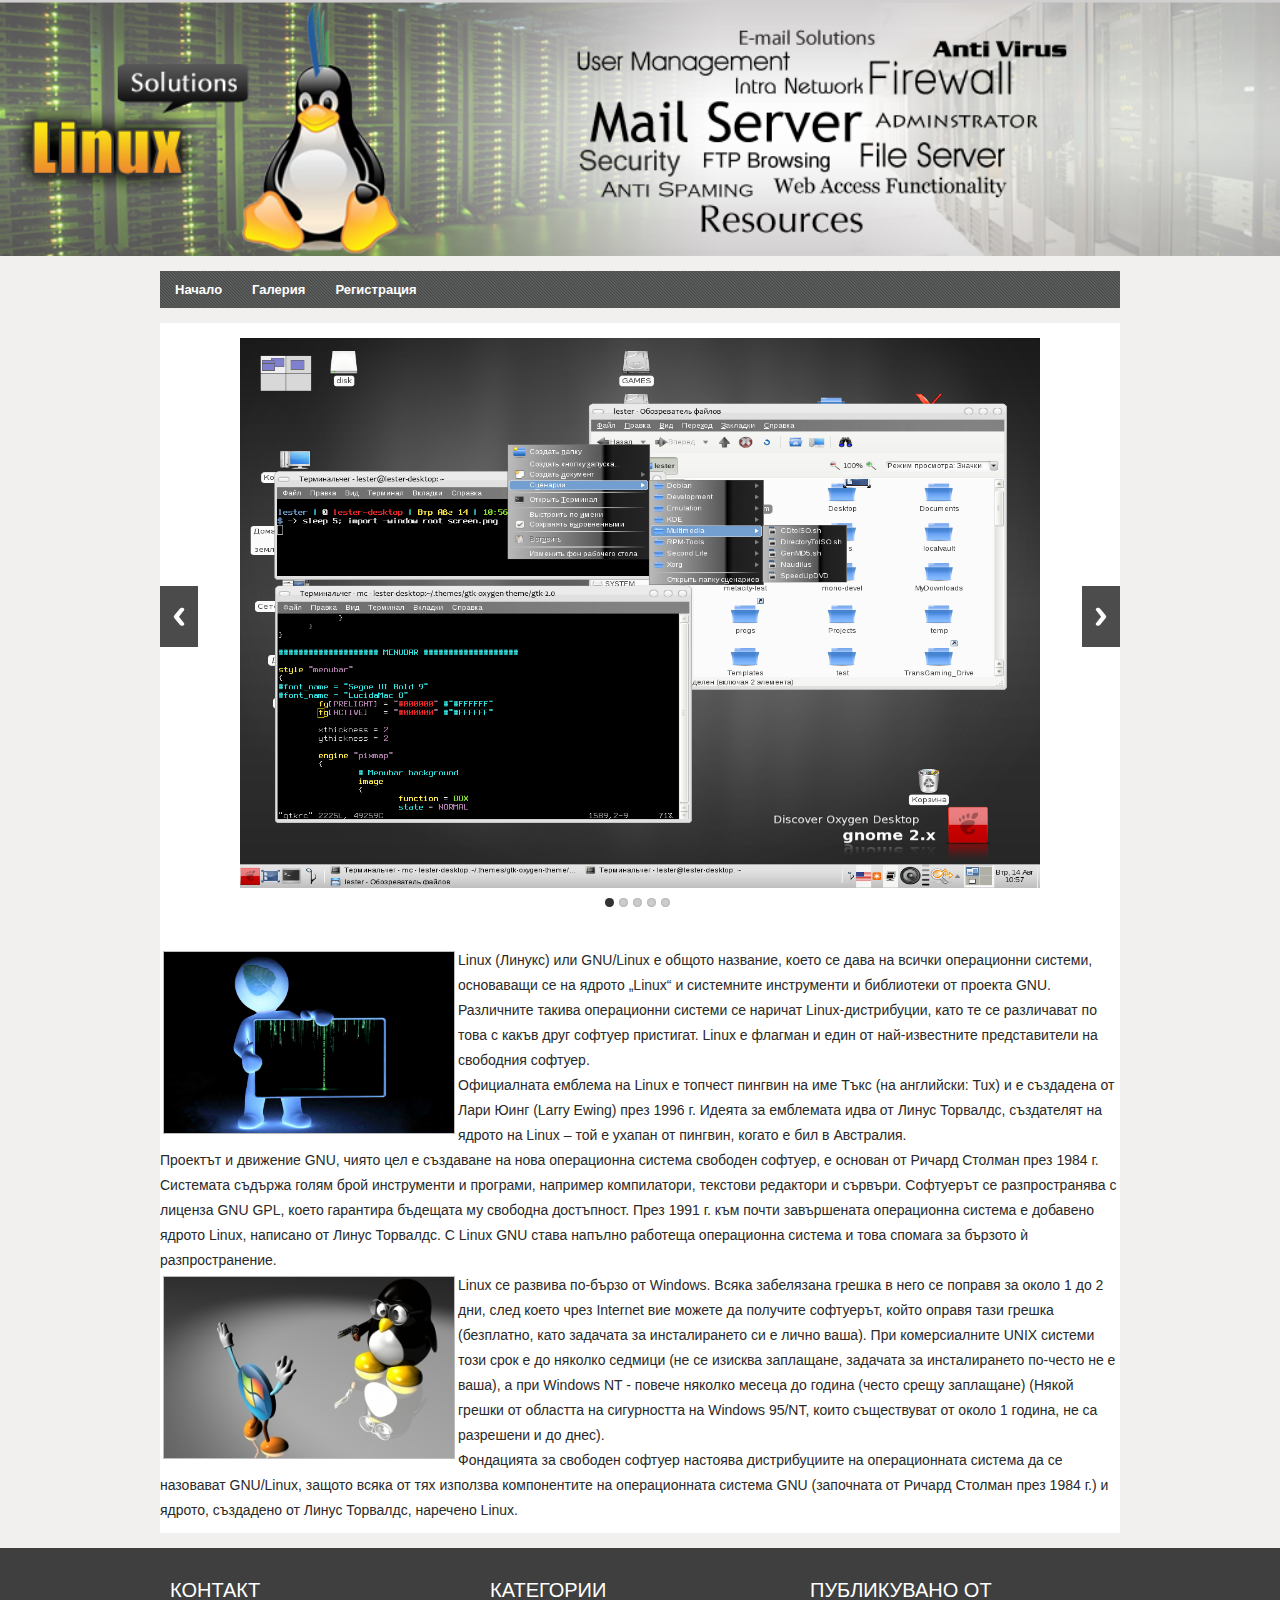
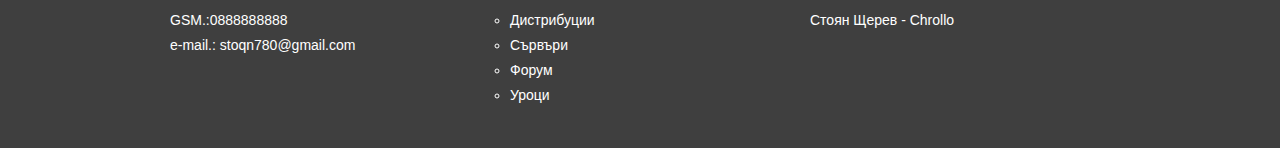
<file: index.html>
﻿<!DOCTYPE html>
<head>

    <!-- Basic Page Needs
  ================================================== -->
	<meta charset="utf-8">
	<title>LINUX</title>
	<meta name="description" content="Sait za Linux">
	<meta name="author" content="Stoyan Shterev">
    <!-- Mobile Specific Metas
  ================================================== -->
	<meta name="viewport" content="width=device-width, initial-scale=1, maximum-scale=1">
    
    <!-- CSS
  ================================================== -->
	<link rel="stylesheet" href="css/zerogrid.css">
	<link rel="stylesheet" href="css/style.css">
    <link rel="stylesheet" href="css/responsive.css">
	<link rel="stylesheet" href="css/responsiveslides.css" />
	<link href='./images/8.ico' rel='icon' type='image/x-icon'/>
	
	<script src="js/jquery.min.js"></script>
	<script src="js/responsiveslides.js"></script>
	<script>(function(d, s, id) {
  var js, fjs = d.getElementsByTagName(s)[0];
  if (d.getElementById(id)) return;
  js = d.createElement(s); js.id = id;
  js.src = "//connect.facebook.net/bg_BG/all.js#xfbml=1&appId=213588182036191";
  fjs.parentNode.insertBefore(js, fjs);
}(document, 'script', 'facebook-jssdk'));</script>



<!-- skript za slaidera -->
<script>
    $(function () {
      $("#slider").responsiveSlides({
        auto: true,
        pager: true,
        nav: true,
        speed: 500,
        maxwidth: 800,
        namespace: "centered-btns"
      });
    });
  </script>
    

</head>
<body >
<!--------------Header--------------->
<header> 
<img class="header" width="100%" src="images/linux-banner.png"/>
</header>

<!--------------Navigation--------------->


<nav>
	<ul>
		<li><a href="index.html">Начало</a></li>
		<li><a href="galeriq.html">Галерия</a></li>
		<li><a href="registraciq.html">Регистрация</a></li>
		
	</ul>
</nav>

			
<!--------------Content--------------->
<section id="content">

	<div class="zerogrid">
		<div class="row block">
			<div class="main-content"><br>
			
				
				<article>
	
					<div id="mslider"  class="rslides_container">
										<ul class="rslides" id="slider">
											<li><img src="slider/1.png"/></li>
											<li><img src="slider/2.png"/></li>
											<li><img src="slider/3.png"/></li>
											<li><img src="slider/4.jpg"/></li>
											<li><img src="slider/5.png"/></li>
										</ul>
					</div>
				<br>
					
					<div class="heading">
						<!--<h2><a href="#">Sample post with, links, paragraphs and comments</a></h2>
						<p class="info">>>>Info</p>-->
					</div>
					<div class="content">
						<img src="images/6.png" width="290px" />
						<p>
						
	Linux (Линукс) или GNU/Linux е общото название, което се дава на всички операционни системи, основаващи се на ядрото „Linux“ и системните инструменти и библиотеки от проекта GNU. Различните такива операционни системи се наричат Linux-дистрибуции, като те се различават по това с какъв друг софтуер пристигат. Linux е флагман и един от най-известните представители на свободния софтуер.
	<br>
    Официалната емблема на Linux е топчест пингвин на име Тъкс (на английски: Tux) и е създадена от Лари Юинг (Larry Ewing) през 1996 г. Идеята за емблемата идва от Линус Торвалдс, създателят на ядрото на Linux – той е ухапан от пингвин, когато е бил в Австралия.
    <br>
    Проектът и движение GNU, чиято цел е създаване на нова операционна система свободен софтуер, е основан от Ричард Столман през 1984 г. Системата съдържа голям брой инструменти и програми, например компилатори, текстови редактори и сървъри. Софтуерът се разпространява с лиценза GNU GPL, което гарантира бъдещата му свободна достъпност. През 1991 г. към почти завършената операционна система е добавено ядрото Linux, написано от Линус Торвалдс. С Linux GNU става напълно работеща операционна система и това спомага за бързото ѝ разпространение.
	<br><img src="images/7.jpg" width="290px" />
Linux се развива по-бързо от Windows. Всяка забелязана грешка в него се поправя за около 1 до 2 дни, след което чрез Internet вие можете да получите софтуерът, който оправя тази грешка (безплатно, като задачата за инсталирането си е лично ваша). При комерсиалните UNIX системи този срок е до няколко седмици (не се изисква заплащане, задачата за инсталирането по-често не е ваша), а при Windows NT - повече няколко месеца до година (често срещу заплащане) (Някой грешки от областта на сигурността на Windows 95/NT, които съществуват от около 1 година, не са разрешени и до днес).
	<br>
    Фондацията за свободен софтуер настоява дистрибуциите на операционната система да се назовават GNU/Linux, защото всяка от тях използва компонентите на операционната система GNU (започната от Ричард Столман през 1984 г.) и ядрото, създадено от Линус Торвалдс, наречено Linux</a></b>.

						</p>
					</div>
				
				</article>
			
			</div>
			

		</div>
	</div>
</section>
<!--------------Footer--------------->



<footer>
	<div class="zerogrid">
		<div class="row">
			<section class="col-1-3">
				<div class="heading">Контакт</div>
				<div class="content">
				GSM.:0888888888
			<br>e-mail.: stoqn780@gmail.com
				</div>
			</section>
			<section class="col-1-3">
				<div class="heading">Категории</div>
				<div class="content">
					<ul>
						<li><a href="#">Дистрибуции</a></li>
						<li><a href="#">Сървъри</a></li>
						<li><a href="#">Форум</a></li>
						<li><a href="#">Уроци</a></li>
					</ul>
				</div>
			</section>
			<section class="col-1-3">
				<div class="heading">Публикувано от</div>
				<div class="content">
					Стоян Щерев - Chrollo
				</div>
			</section>
		</div>
	</div>
</footer>



</body>
</html>
</file>
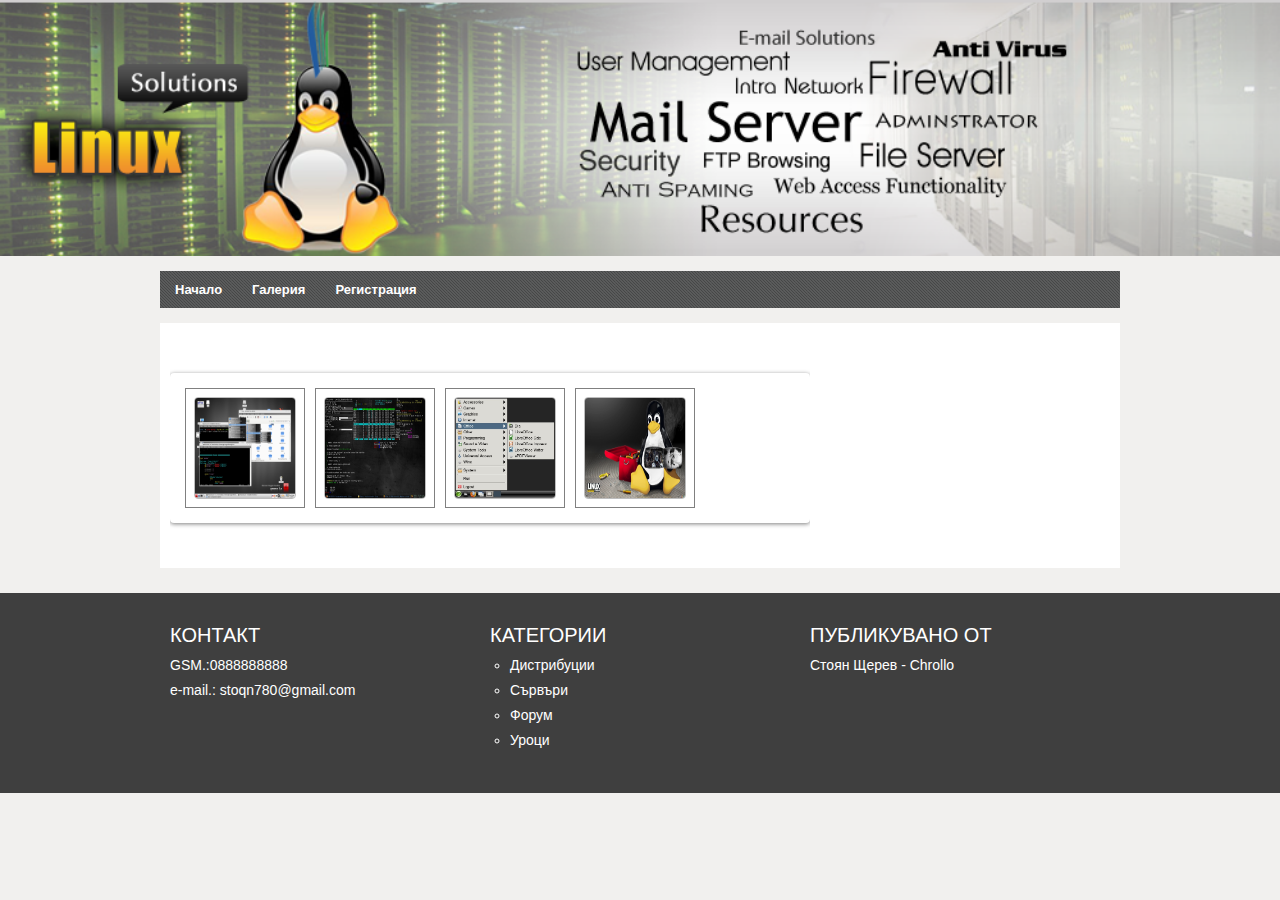
<file: galeriq.html>
﻿<!DOCTYPE html>
<head>

    <!-- Basic Page Needs
  ================================================== -->
	<meta charset="utf-8">
	<title>LINUX</title>
	<meta name="description" content="Sait za Linux">
	<meta name="author" content="Stoyan Shterev">
    <!-- Mobile Specific Metas
  ================================================== -->
	<meta name="viewport" content="width=device-width, initial-scale=1, maximum-scale=1">
    
    <!-- CSS
  ================================================== -->
	<link rel="stylesheet" href="css/zerogrid.css">
	<link rel="stylesheet" href="css/style.css">
    <link rel="stylesheet" href="css/responsive.css">
	<link rel="stylesheet" href="css/responsiveslides.css" />
		<!--[ css za galeriqta i js ]-->
	<link rel="stylesheet" href="css/screen.css" type="text/css" media="screen" />
	<link rel="stylesheet" href="css/lightbox.css" type="text/css" media="screen" />
	<link href='http://fonts.googleapis.com/css?family=Fredoka+One|Open+Sans:400,700' rel='stylesheet' type='text/css'>
	<script src="js/jquery-1.7.2.min.js"></script>
	<script src="js/jquery-ui-1.8.18.custom.min.js"></script>
	<script src="js/jquery.smooth-scroll.min.js"></script>
	<script src="js/lightbox.js"></script>
			<!--[ css i js krai ]-->

	<link href='./images/8.ico' rel='icon' type='image/x-icon'/>
	
	<script src="js/jquery.min.js"></script>
	<script src="js/responsiveslides.js"></script>
	<script>(function(d, s, id) {
  var js, fjs = d.getElementsByTagName(s)[0];
  if (d.getElementById(id)) return;
  js = d.createElement(s); js.id = id;
  js.src = "//connect.facebook.net/bg_BG/all.js#xfbml=1&appId=213588182036191";
  fjs.parentNode.insertBefore(js, fjs);
}(document, 'script', 'facebook-jssdk'));</script>



<!-- skript za slaidera -->


</head>
<body >
<!--------------Header--------------->
<header> 
<img class="header" width="100%" src="images/linux-banner.png"/>
</header>

<!--------------Navigation--------------->


<nav>
	<ul>
		<li><a href="index.html">Начало</a></li>
		<li><a href="galeriq.html">Галерия</a></li>
		<li><a href="registraciq.html">Регистрация</a></li>
		

	</ul>
</nav>

			
<!--------------Content--------------->
<section id="content">

	<div class="zerogrid">
		<div class="row block">
			<div class="main-content col11"><br>
			
				
				<article>
					<br>
					<div class="content">
					<div class="imageRow">
					<div  class="set">
					<table>
					<tr>
					<td>
					<div class="single">
						<div class="wrap">
							<a href="gallery/1.jpg" rel="lightbox[plants]" title="1"><img src="gallery/1.jpg" alt="Plants: image 1 0f 4 thumb" /></a>
						</div>
					</div>
					<div class="single">
						<div class="wrap">
							<a href="gallery/2.jpg" rel="lightbox[plants]" title="1"><img src="gallery/2.jpg" alt="Plants: image 1 0f 4 thumb" /></a>
						</div>
					</div>	
					<div class="single">
						<div class="wrap">
							<a href="gallery/3.jpg" rel="lightbox[plants]" title="1"><img src="gallery/3.jpg" alt="Plants: image 1 0f 4 thumb" /></a>
						</div>
					</div>	
					<div class="single">
						<div class="wrap">
							<a href="gallery/4.jpg" rel="lightbox[plants]" title="1"><img src="gallery/4.jpg" alt="Plants: image 1 0f 4 thumb" /></a>
						</div>
					</div>				
					</td>
					</tr>
					</table>
					
					</div>
					</div>
					

					<br>
					</div>
					
				
				</article>
			
			</div>
			
	
		</div>
	</div>
</section>
<!--------------Footer--------------->



<footer>
	<div class="zerogrid">
		<div class="row">
			<section class="col-1-3">
				<div class="heading">Контакт</div>
				<div class="content">
				GSM.:0888888888
			<br>e-mail.: stoqn780@gmail.com
				</div>
			</section>
			<section class="col-1-3">
				<div class="heading">Категории</div>
				<div class="content">
					<ul>
						<li><a href="#">Дистрибуции</a></li>
						<li><a href="#">Сървъри</a></li>
						<li><a href="#">Форум</a></li>
						<li><a href="#">Уроци</a></li>
					</ul>
				</div>
			</section>
			<section class="col-1-3">
				<div class="heading">Публикувано от</div>
				<div class="content">
					Стоян Щерев - Chrollo
				</div>
			</section>
		</div>
	</div>
</footer>



</body>
</html>
</file>
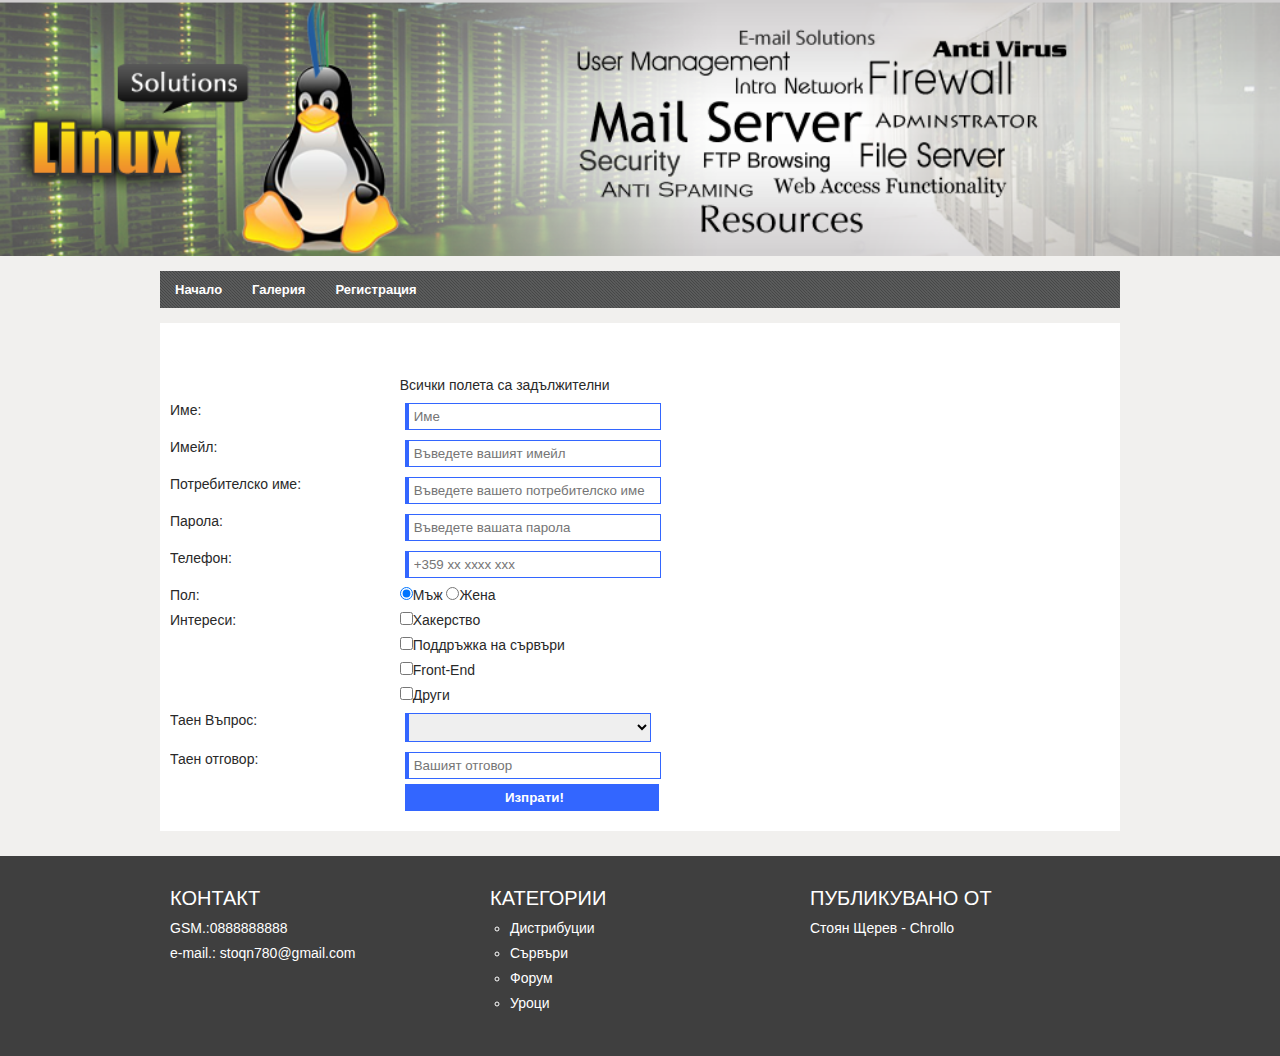
<file: registraciq.html>
﻿<!DOCTYPE html>
<head>

    <!-- Basic Page Needs  ================================================== -->
	<meta charset="utf-8">
	<title>LINUX</title>
	<meta name="description" content="Sait za Linux">
	<meta name="author" content="Stoyan Shterev">
	
    <!-- Mobile Specific Metas
  ================================================== -->
	<meta name="viewport" content="width=device-width, initial-scale=1, maximum-scale=1">
    
    <!-- CSS  ================================================== -->
	<link rel="stylesheet" href="css/zerogrid.css">
	<link rel="stylesheet" href="css/style.css">
    <link rel="stylesheet" href="css/responsive.css">
	<link rel="stylesheet" href="css/responsiveslides.css" />
	<!--  forma css -->
	<link rel="stylesheet" href="css/forma.css" />
	<link href='./images/8.ico' rel='icon' type='image/x-icon'/>
	
	<script src="js/jquery.min.js"></script>
	<script src="js/responsiveslides.js"></script>
	<script>(function(d, s, id) {
  var js, fjs = d.getElementsByTagName(s)[0];
  if (d.getElementById(id)) return;
  js = d.createElement(s); js.id = id;
  js.src = "//connect.facebook.net/bg_BG/all.js#xfbml=1&appId=213588182036191";
  fjs.parentNode.insertBefore(js, fjs);
}(document, 'script', 'facebook-jssdk'));</script>
 <script type="text/javascript">
window.onload = function() {
  var input = document.getElementById("textb").focus();
}


$(document).ready(function(){
   var j = jQuery.noConflict();

	function seterror(text, id)
	{
	document.getElementById(id).innerHTML="<div id=err>"+text+"</div>";
	}
	function clearerror(id)
		{
			document.getElementById(id).innerHTML="";
		}
		

	j(document).ready(function() {
			j('#post_button').click(function() {
						if(addroom.sender.value==''){
							seterror("Моля попълнете това поле", "error_sender");
						addroom.sender.focus();
						return false;
						}
						else if (addroom.sender.value.length<6) {
						
								seterror("Моля въведете повече от 6 символа", "error_sender");
								addroom.sender.focus();
								return false;
								
								
							

							
						}
						else {
							clearerror("error_sender");
						}
						
						if(addroom.email.value==''){
						seterror("Моля попълнете това поле", "error_email");
						addroom.email.focus();
						return false;
						}
						else {
							clearerror("error_email");
						}
						
						if(addroom.user.value==''){
						seterror("Моля попълнете това поле", "error_user");
						addroom.user.focus();
						return false;
						}
						else {
							clearerror("error_user");
						}
						
						if(addroom.password.value==''){
						seterror("Моля попълнете това поле", "error_password");
						addroom.password.focus();
						return false;
						}
						else {
							clearerror("error_password");
						}
											
						if(addroom.phone.value==''){
						seterror("Моля попълнете това поле", "error_phone");
						addroom.phone.focus();
						return false;
						}
						else {
							clearerror("error_phone");
						}
						
						
						if(addroom.otgovor.value==''){
						seterror("Моля попълнете това поле", "error_otgovor");
						addroom.otgovor.focus();
						return false;
						}
						else {
							clearerror("error_otgovor");
						}

						
				$text = $('#post_text').val();
				j.ajax({
					type: "POST",
					cache: false,
					url: "save.php",
					data: "text="+$text,
					success: function(data) { alert('data has been stored to database'); }
				});
			});
		});
		
   j('.refresh').css({color:"red"});
});



</script>



</head>
<body >
<!--------------Header--------------->
<header> 
<img class="header" width="100%" src="images/linux-banner.png"/>
</header>

<!--------------Navigation--------------->


<nav>
	<ul>
		<li><a href="index.html">Начало</a></li>
		<li><a href="galeriq.html">Галерия</a></li>
		<li><a href="registraciq.html">Регистрация</a></li>
		
	</ul>
</nav>

			
<!--------------Content--------------->
<section id="content">

	<div class="zerogrid">
		<div class="row block">
			<div class="main-content col11"><br>
			
				
				<article>
	

				<br>
					
					<div class="content">

						<form method="post" enctype="multipart/form-data" name="addroom">
						<table border="0" width="100%">
						<tr><td></td><td>Всички полета са задължителни</td></tr>
						<tr><td>Име:</td><td><input name="sender" type="text" id="texta"  placeholder="Име"  value="" /><div id="error_sender"></div></td></tr>
						<tr><td>Имейл:</td><td><input name="email" type="email" id="texta"  placeholder="Въведете вашият имейл" /><div id="error_email"></div></td></tr>
						<tr><td>Потребителско име:</td><td><input name="user" type="text" id="texta"  placeholder="Въведете вашето потребителско име" /><div id="error_user"></div></td></tr>
						<tr><td>Парола:</td><td><input name="password" type="password" id="texta"  placeholder="Въведете вашата парола" /><div id="error_password"></div></td></tr>
						<tr><td>Телефон:</td><td><input name="phone" type="phone" id="texta"  placeholder="+359 xx xxxx xxx" /><div id="error_phone"></div></td></tr>
						<tr><td>Пол:</td><td>
						
						<input type="radio" name="radio"  checked="checked" value="myj"/>Мъж
						<input type="radio" name="radio"  value="jena"/>Жена
						
					
						</td></tr>
						<tr><td>Интереси:</td><td>
						<input name="phone" type="checkbox"   value="1"/>Хакерство<br>
						<input name="phone" type="checkbox"   value="1"/>Поддръжка на сървъри<br>
						<input name="phone" type="checkbox"   value="1"/>Front-End<br>
						<input name="phone" type="checkbox"   value="1"/>Други<br>
										
						</td></tr>
						<tr><td>Таен Въпрос:</td><td>
								<select  name="vyzrast" id="texta"  required="true">
								<option value=""></option>
								<option value="1">Коя ви е любимата храна?</option>
								<option value="2">Каква марка е вашият бойлер?</option>
								</select>	
						</td></tr>
						<tr><td>Таен отговор:</td><td><input name="otgovor" type="text" id="texta" rows='10' placeholder="Вашият отговор" /><div id="error_otgovor">  </div></td></tr>
						
						<tr><td></td><td><input name="submit" type="submit" value="Изпрати!" id="post_button" /></td></tr>
						
						</table>
						</form>

					</div>
				
				</article>
			
			</div>
			
	
		</div>
	</div>
</section>
<!--------------Footer--------------->



<footer>
	<div class="zerogrid">
		<div class="row">
			<section class="col-1-3">
				<div class="heading">Контакт</div>
				<div class="content">
				GSM.:0888888888
			<br>e-mail.: stoqn780@gmail.com
				</div>
			</section>
			<section class="col-1-3">
				<div class="heading">Категории</div>
				<div class="content">
					<ul>
						<li><a href="#">Дистрибуции</a></li>
						<li><a href="#">Сървъри</a></li>
						<li><a href="#">Форум</a></li>
						<li><a href="#">Уроци</a></li>
					</ul>
				</div>
			</section>
			<section class="col-1-3">
				<div class="heading">Публикувано от</div>
				<div class="content">
					Стоян Щерев - Chrollo
				</div>
			</section>
		</div>
	</div>
</footer>




</body>
</html>
</file>
<file: css/zerogrid.css>
/*--------------Table of Contents
    #Base 960 Grid
    #Tablet (Portrait)
    #Mobile (Portrait)
    #Mobile (Landscape)
*/
/*--------------Base 960 Grid*/

    .zerogrid                                  { position: relative; width: 960px; margin: 0 auto; padding: 0;}
    .zerogrid .row                             { margin-bottom: 10px;}
	
	.zerogrid .offleft					   	   { margin-left: 0px!important;}
	.zerogrid .offright					       { margin-right: 0px!important;}
	.zerogrid .offtop						   { margin-top: 0px!important;}
	.zerogrid .offbottom					   { margin-bottom: 0px!important;}
	

	.zerogrid .col01,.zerogrid .col02,.zerogrid .col03,.zerogrid .col04,.zerogrid .col05,.zerogrid .col06,.zerogrid .col07,.zerogrid .col08,
	.zerogrid .col09,.zerogrid .col10,.zerogrid .col11,.zerogrid .col12,.zerogrid .col13 ,.zerogrid .col14,.zerogrid .col15 ,.zerogrid .col16,
	.zerogrid .col-1-3,.zerogrid .col-2-3 { float: left; display: inline; margin:10px;}
	
    /* Base Grid */
	.zerogrid .col01                    { width: 40px;  }
    .zerogrid .col02                    { width: 100px; }
    .zerogrid .col03                    { width: 160px; }
    .zerogrid .col04                    { width: 220px; }
    .zerogrid .col05                    { width: 280px; }
    .zerogrid .col06                    { width: 340px; }
    .zerogrid .col07                    { width: 400px; }
    .zerogrid .col08                    { width: 460px; }
    .zerogrid .col09                    { width: 520px; }
    .zerogrid .col10                    { width: 580px; }
    .zerogrid .col11                    { width: 640px; }
    .zerogrid .col12                    { width: 700px; }
    .zerogrid .col13                    { width: 760px; }
    .zerogrid .col14                    { width: 820px; }
    .zerogrid .col15                    { width: 880px; }
    .zerogrid .col16                    { width: 940px; }

    .zerogrid .col-1-3                  { width: 300px; }
    .zerogrid .col-2-3                  { width: 620px; }

    /* Offsets */
    .zerogrid .offset01                   { margin-left: 60px;  }
    .zerogrid .offset02                   { margin-left: 120px; }
    .zerogrid .offset03                   { margin-left: 180px; }
    .zerogrid .offset04                   { margin-left: 240px; }
    .zerogrid .offset05                   { margin-left: 300px; }
    .zerogrid .offset06                   { margin-left: 360px; }
    .zerogrid .offset07                   { margin-left: 420px; }
    .zerogrid .offset08                   { margin-left: 480px; }
    .zerogrid .offset09                   { margin-left: 540px; }
    .zerogrid .offset10                   { margin-left: 600px; }
    .zerogrid .offset11                   { margin-left: 660px; }
    .zerogrid .offset12                   { margin-left: 720px; }
    .zerogrid .offset13                   { margin-left: 780px; }
    .zerogrid .offset14                   { margin-left: 840px; }
    .zerogrid .offset15                   { margin-left: 900px; }



/*--------------Tablet (Portrait)*/

    /* Note: Design for a width of 768px */

    @media only screen and (min-width: 768px) and (max-width: 959px) {
        .zerogrid                          { width: 768px; }

		.zerogrid .col01,.zerogrid .col02,.zerogrid .col03,.zerogrid .col04,.zerogrid .col05,.zerogrid .col06,.zerogrid .col07,.zerogrid .col08,
		.zerogrid .col09,.zerogrid .col10,.zerogrid .col11,.zerogrid .col12,.zerogrid .col13 ,.zerogrid .col14,.zerogrid .col15 ,.zerogrid .col16,
		.zerogrid .col-1-3,.zerogrid .col-2-3 { margin: 10px;  }
		
        .zerogrid .col01                   { width: 28px; }
        .zerogrid .col02                   { width: 76px; }
        .zerogrid .col03                   { width: 124px; }
        .zerogrid .col04                   { width: 172px; }
        .zerogrid .col05                   { width: 220px; }
        .zerogrid .col06                   { width: 268px; }
        .zerogrid .col07                   { width: 316px; }
        .zerogrid .col08                   { width: 364px; }
        .zerogrid .col09                   { width: 412px; }
        .zerogrid .col10                   { width: 460px; }
        .zerogrid .col11                   { width: 508px; }
        .zerogrid .col12                   { width: 556px; }
        .zerogrid .col13                   { width: 604px; }
        .zerogrid .col14                   { width: 652px; }
        .zerogrid .col15                   { width: 700px; }
        .zerogrid .col16                   { width: 748px; }

        .zerogrid .col-1-3                { width: 236px; }
        .zerogrid .col-2-3                { width: 492px; }

        /* Offsets */ 
        .zerogrid .offset01                 { margin-left: 48px; }
        .zerogrid .offset02                 { margin-left: 96px; }
        .zerogrid .offset03                 { margin-left: 144px; }
        .zerogrid .offset04                 { margin-left: 192px; }
        .zerogrid .offset05                 { margin-left: 240px; }
        .zerogrid .offset06                 { margin-left: 288px; }
        .zerogrid .offset07                 { margin-left: 336px; }
        .zerogrid .offset08                 { margin-left: 384px; }
        .zerogrid .offset09                 { margin-left: 432px; }
        .zerogrid .offset10                 { margin-left: 480px; }
        .zerogrid .offset11                 { margin-left: 528px; }
        .zerogrid .offset12                 { margin-left: 576px; }
        .zerogrid .offset13                 { margin-left: 624px; }
        .zerogrid .offset14                 { margin-left: 672px; }
        .zerogrid .offset15                 { margin-left: 720px; }
    }


/*--------------Mobile (Portrait)*/

    /* Note: Design for a width of 320px */

    @media only screen and (max-width: 767px) {
        .zerogrid { width: 300px; }

		.zerogrid .col01,.zerogrid .col02,.zerogrid .col03,.zerogrid .col04,.zerogrid .col05,.zerogrid .col06,.zerogrid .col07,.zerogrid .col08,
		.zerogrid .col09,.zerogrid .col10,.zerogrid .col11,.zerogrid .col12,.zerogrid .col13 ,.zerogrid .col14,.zerogrid .col15 ,.zerogrid .col16,
		.zerogrid .col-1-3,.zerogrid .col-2-3 {margin: 10px 0; }
		
        .zerogrid .col01,
        .zerogrid .col02,
        .zerogrid .col03,
        .zerogrid .col04,
        .zerogrid .col05,
        .zerogrid .col06,
        .zerogrid .col07,
        .zerogrid .col08,
        .zerogrid .col09,
        .zerogrid .col10,
        .zerogrid .col11,
        .zerogrid .col12,
        .zerogrid .col13,
        .zerogrid .col14,
        .zerogrid .col15,
        .zerogrid .col16,
        .zerogrid .col-1-3,
        .zerogrid .col-2-3  { width: 300px; }

        /* Offsets */
        .zerogrid .offset01,
        .zerogrid .offset02,
        .zerogrid .offset03,
        .zerogrid .offset04,
        .zerogrid .offset05,
        .zerogrid .offset06,
        .zerogrid .offset07,
        .zerogrid .offset08,
        .zerogrid .offset09,
        .zerogrid .offset10,
        .zerogrid .offset11,
        .zerogrid .offset12,
        .zerogrid .offset13,
        .zerogrid .offset14,
        .zerogrid .offset15 { margin-left: 0; }

    }


/*--------------Mobile (Landscape)*/

    /* Note: Design for a width of 480px */

    @media only screen and (min-width: 480px) and (max-width: 767px) {
        .zerogrid { width: 90%; }
		
        .zerogrid .col01,.zerogrid .col02,.zerogrid .col03,.zerogrid .col04,.zerogrid .col05,.zerogrid .col06,.zerogrid .col07,.zerogrid .col08,
		.zerogrid .col09,.zerogrid .col10,.zerogrid .col11,.zerogrid .col12,.zerogrid .col13 ,.zerogrid .col14,.zerogrid .col15 ,.zerogrid .col16,
		.zerogrid .col-1-3,.zerogrid .col-2-3 {margin: 10px 0; }

        .zerogrid .col01,
        .zerogrid .col02,
        .zerogrid .col03,
        .zerogrid .col04,
        .zerogrid .col05,
        .zerogrid .col06,
        .zerogrid .col07,
        .zerogrid .col08,
        .zerogrid .col09,
        .zerogrid .col10,
        .zerogrid .col11,
        .zerogrid .col12,
        .zerogrid .col13,
        .zerogrid .col14,
        .zerogrid .col15,
        .zerogrid .col16,
        .zerogrid .col-1-3,
        .zerogrid .col-2-3 { width: 90%; }
    }
	

/* #Clearing
================================================== */


.zerogrid:after { content: "\0020"; display: block; height: 0; clear: both; visibility: hidden; }


.clearfix:before,
.clearfix:after,
.row:before,
.row:after {
  content: '\0020';
  display: block;
  overflow: hidden;
  visibility: hidden;
  width: 0;
  height: 0; }
.row:after,
.clearfix:after {
  clear: both; }
.row,
.clearfix {
  zoom: 1; }


.clear {
  clear: both;
  display: block;
  overflow: hidden;
  visibility: hidden;
  width: 0;
  height: 0;
}
</file>
<file: css/style.css>
a,abbr,acronym,address,applet,article,aside,audio,b,blockquote,big,body,center,canvas,caption,cite,code,command,datalist,dd,del,details,dfn,dl,div,dt,em,embed,fieldset,figcaption,figure,font,footer,form,h1,h2,h3,h4,h5,h6,header,hgroup,html,i,iframe,img,ins,kbd,keygen,label,legend,li,meter,nav,object,ol,output,p,pre,progress,q,s,samp,section,small,span,source,strike,strong,sub,sup,table,tbody,tfoot,thead,th,tr,tdvideo,tt,u,ul,var{background:transparent;border:0 none;font-size:100%;margin:0;padding:0;border:0;outline:0;vertical-align:top;}
ol, ul {list-style:none;}blockquote, q {quotes:none;}
table, table td {padding:0;border-collapse:collapse;}
img {vertical-align:top;}embed {vertical-align:top;}
article, aside, audio, canvas, command, datalist, details, embed, figcaption, figure, footer, header, hgroup, keygen, meter, nav, output, progress, section, source, video {display:block;}
mark, rp, rt, ruby, summary, time {display:inline;}
input, textarea {border:1; padding:0; margin:0; outline: 0;}
iframe {border:0; margin:0; padding:0;}
input, textarea, select {margin:0; padding:0px;}

/* -------------------------------------------- */
/* ------------------Style---------------------- */
/* -------------------------------------------- */
html, body {width:100%; padding:0; margin:0;}
body {background-color:#F1F0EE ;color: #292929;font: 14px/25px Arial, Helvetica, sans-serif;}

/*-----------background-color:#E2E2E2--------------*/
/*-------------------------*/
a{color: #3d3e3e;text-decoration: none;}
a:hover {text-decoration: none;}

a.button, input.button {	cursor: pointer;	color: #808080;	line-height: 12px;	font-family: Arial, Helvetica, sans-serif;	font-size: 12px;	font-weight: bold;	background: #E4E4E4;	border:1px solid #DFDFDF;}
a.button {	display: inline-block;	text-decoration: none;	padding: 6px 12px 6px 12px;}
input.button {	margin: 0;	border: 0;	height: 24px;	padding: 0px 12px 0px 12px;}
a.button:hover, input.button:hover {background: #3d3e3e;color:#ffffff;}

/*-------------header */
header {height: auto;  margin-bottom:15px;}

header #logo {margin-top:20px;}

header #search-box {position: relative;width: 300px;margin-top:30px;}
header #search-form {height: 25px;border: 1px solid #999;background-color: #fff;overflow: hidden;}
header #search-text {font-size: 14px;color: #ddd;background: transparent;}
header #search-box input[type="text"] {width: 80%;padding: 5px 0 5px 1em;color: #333;outline: none;}
header #search-button {position: absolute;top: 0;right: 0;height: 27px;width: 80px;font-size: 14px;color: #fff;text-align: center;line-height: 26px;background-color: #999;cursor: pointer;border:0px;}

/*------------menu */
nav {width:960px;height: 37px;margin: 0 auto 15px auto;background:#3d3e3e url(../images/lines2.png);}
nav ul {list-style: none;margin: 0;padding: 0;}
nav ul li {position: relative;float: left;padding: 6px 5px 0px 5px}
nav ul li:hover {background: #3d3e3e url('../images/lines.png');}
nav ul li a {font-size: 13px; line-height:14px;color: #ffffff;display: block;padding: 6px 10px 6px 10px;margin-bottom: 5px;z-index: 6;position: relative;font-weight:bold;}
nav ul li:hover a{}

/*-------------content */
#content {}

.block {padding: 10px 0px;background:#ffffff;}

.main-content{}
.main-content article{ margin: -20px 0 0 0; overflow:hidden; position:relative}
.main-content .heading h2{ font-size:20px; line-height:25px; letter-spacing:-1px; font-weight:bold;}
.main-content .heading .info{font-size:12px; font-style:italic;}
.main-content .content{}
.main-content .content img{float:left; margin:3px 3px 3px 3px; border:#BDBDBD 1px solid;}
.main-content .footer{}
.main-content .footer .more{float:right;}
.main-content .footer .more a{ text-decoration:none;}

.sidebar section{margin-bottom: 20px;}
.sidebar .heading{color:#ffffff; background:#006699 url('../images/boxtitle.png') no-repeat left center; font-size:22px; font-weight:normal; padding: 10px 10px 10px 50px;}
.sidebar .content{padding:15px;}
.sidebar .content img{float:left; margin:5px; border:#BDBDBD 5px solid;}

.featured{width:100%; margin-bottom: 20px;}

ul {margin:0; padding:0;list-style-image:none;}
ul.list li {padding:0px 0 5px 12px; line-height:25px; background:url(../images/marker-1.gif) 0 11px no-repeat;}
ul.list li a { font-size:14px; color:#292929; line-height:25px;}
ul.list li a:hover {color:#006699; text-decoration:none;}

/*------------footer */ 
footer {padding: 20px 10px; background:#3F3F3F;margin-top:15px;}
footer .heading{ color:#ffffff; padding-bottom:5px;font-size:20px; font-weight:normal; text-transform:uppercase;}
footer .content{color:#ffffff;}
footer .content img{float:left; margin:5px; border:#ffffff 5px solid;}
footer ul {margin:0; padding:0;list-style-image:none;}
footer ul li { list-style:circle;margin-left:20px;}
footer ul li a { font-size:14px; color:#ffffff;}
footer ul li a:hover {color:#006699; text-decoration:none; cursor:pointer;}

/*-------------copyright*/
#copyright{display:inline-block; width:100%; text-align: center; background:url(../images/bg-footer.png);padding:8px 0px;color:#ffffff;}
#mslider{max-width: 100%;
	margin: 0 auto;
}
</file>
<file: css/responsive.css>
html {
   -webkit-text-size-adjust: none;
}
.video embed,
.video object,
.video iframe {
   width: 100%;
   height: auto;
}
img{
	max-width:100%;
	height: auto;
   	width: auto\9; /* ie8 */
}

@media only screen and (min-width: 768px) and (max-width: 959px) {
	nav{width:100%;}
}

@media only screen and (max-width: 767px) {
	header #logo, header #search-box{margin:0 auto; text-align:center;}
	nav {width:100%;background:none;height:auto;}
	nav ul li {float: none;background:#006699 url(../images/lines2.png);text-align:center; }
	#content{background-color:#ffffff;}
}

@media only screen and (min-width: 480px) and (max-width: 767px) {
	
}
</file>
<file: css/responsiveslides.css>
.rslides {
  position: relative;
  list-style: none;
  overflow: hidden;
  width: 100%;
  padding: 0;
  margin: 0;
  }

.rslides li {
  position: absolute;
  display: none;
  width: 100%;
  left: 0;
  top: 0;
  }

.rslides li:first-child {
  position: relative;
  display: block;
  float: left;
  }

.rslides img {
  display: block;
  height: 550px;
  float: left;
  width: 100%;
  border: 0;
  }
 
 .rslides {
  margin: 0 auto;
  }

.rslides_container {
  
  position: relative;
  }

.centered-btns_nav {
  position: absolute;
  -webkit-tap-highlight-color: rgba(0,0,0,0);
  top: 50%;
  left: 0;
  opacity: 0.7;
  text-indent: -9999px;
  overflow: hidden;
  text-decoration: none;
  height: 61px;
  width: 38px;
  background: transparent url("../images/themes.gif") no-repeat left top;
  margin-top: -45px;
  }

.centered-btns_nav:active {
  opacity: 1.0;
  }

.centered-btns_nav.next {
  left: auto;
  background-position: right top;
  right: 0;
  }

.transparent-btns_nav {
  position: absolute;
  -webkit-tap-highlight-color: rgba(0,0,0,0);
  top: 0;
  left: 0;
  display: block;
  background: #fff; /* Fix for IE6-9 */
  opacity: 0;
  filter: alpha(opacity=1);
  width: 48%;
  text-indent: -9999px;
  overflow: hidden;
  height: 91%;
  }

.transparent-btns_nav.next {
  left: auto;
  right: 0;
  }

.large-btns_nav {
  position: absolute;
  -webkit-tap-highlight-color: rgba(0,0,0,0);
  opacity: 0.6;
  text-indent: -9999px;
  overflow: hidden;
  top: 0;
  bottom: 0;
  left: 0;
  background: #000 url("../images/themes.gif") no-repeat left 50%;
  width: 38px;
  }

.large-btns_nav:active {
  opacity: 1.0;
  }

.large-btns_nav.next {
  left: auto;
  background-position: right 50%;
  right: 0;
  }

.centered-btns_nav:focus,
.transparent-btns_nav:focus,
.large-btns_nav:focus {
  outline: none;
  }

.centered-btns_tabs,
.transparent-btns_tabs,
.large-btns_tabs {
  margin-top: 10px;
  text-align: center;
  }

.centered-btns_tabs li,
.transparent-btns_tabs li,
.large-btns_tabs li {
  display: inline;
  float: none;
  _float: left;
  *float: left;
  margin-right: 5px;
  }

.centered-btns_tabs a,
.transparent-btns_tabs a,
.large-btns_tabs a {
  text-indent: -9999px;
  overflow: hidden;
  -webkit-border-radius: 15px;
  -moz-border-radius: 15px;
  border-radius: 15px;
  background: #ccc;
  background: rgba(0,0,0, .2);
  display: inline-block;
  _display: block;
  *display: block;
  -webkit-box-shadow: inset 0 0 2px 0 rgba(0,0,0,.3);
  -moz-box-shadow: inset 0 0 2px 0 rgba(0,0,0,.3);
  box-shadow: inset 0 0 2px 0 rgba(0,0,0,.3);
  width: 9px;
  height: 9px;
  }

.centered-btns_here a,
.transparent-btns_here a,
.large-btns_here a {
  background: #222;
  background: rgba(0,0,0, .8);
  }
</file>
<file: css/forma.css>
#post_button{
	border: 1px solid #3366FF;
	background-color:#3366FF;
	width: 62%;
	color:#FFFFFF;
	font-weight: bold;
	padding-top: 5px;
	padding-bottom: 5px;
	padding-left: 5px;
	cursor:pointer;
	margin-left:5px;
}

#texta{
	border: 1px solid #3366FF;
	border-left: 4px solid #3366FF;
	width: 60%;
	padding-top: 5px;
	padding-bottom: 5px;
	padding-left: 5px;
	margin:5px;
}
p{
border-top: 1px solid #EEEEEE;
margin-top: 0px; margin-bottom: 5px; padding-top: 5px;
}
span{
	font-weight: bold;
	color: #3B5998;
}
#err{
	border: 1px solid #3366FF;
	background-color:#FF0C0C;
	width: ;
	color:#FFFFFF;
	font-weight: bold;
	padding-top: 4px;
	padding-bottom: 4px;
	cursor:pointer;
}
</file>
<file: css/screen.css>
a img {
  border: none;
}






#lightbox {
  text-shadow: none;
}





.imageRow:after {
  content: "";
  display: table;
  clear: both;
}
/* line 320, ../sass/screen.sass */
.imageRow .single {
-moz-transition-duration: 0.5s;
    -moz-transition-timing-function: ease-out;
	-webkit-transition-duration: 0.5s;
    -webkit-transition-timing-function: ease-out;
  float: left;
  /* height:100px;
  width:100px; */
  padding:5px;
  margin:5px 5px;
  border:1px solid gray;
}
.imageRow .single:hover {
background-color:#D0EB6A;
}
.wrap{
  /* height:100px;
  width:100px;
   overflow:hidden; */
}

/* line 332, ../sass/screen.sass */
.imageRow .single a img {
  max-width:100px;
  min-height:100px;
  border-radius: 4px;
}

.imageRow .set {
  /* float: left;*/
  background: rgba(255, 255, 255, 0.1);
  -webkit-border-radius: 4px;
  -moz-border-radius: 4px;
  -ms-border-radius: 4px;
  -o-border-radius: 4px;
  border-radius: 4px;
  -webkit-box-shadow: 0 1px 4px 0 rgba(0, 0, 0, 0.5);
  -moz-box-shadow: 0 1px 4px 0 rgba(0, 0, 0, 0.5);
  box-shadow: 0 1px 4px 0 rgba(0, 0, 0, 0.5);
  -webkit-transition: all 0.2s ease-out;
  -moz-transition: all 0.2s ease-out;
  -ms-transition: all 0.2s ease-out;
  -o-transition: all 0.2s ease-out;
  transition: all 0.2s ease-out;
  padding:10px;
}
/* line 343, ../sass/screen.sass */
.imageRow .set:hover {
  background: rgba(255, 255, 255, 0.2);
}
/* line 346, ../sass/screen.sass */
.imageRow .set .single a {
  background: none;
  -webkit-border-radius: 0;
  -moz-border-radius: 0;
  -ms-border-radius: 0;
  -o-border-radius: 0;
  border-radius: 0;
  -webkit-box-shadow: none;
  -moz-box-shadow: none;
  box-shadow: none;
  margin-right: 0;
}
</file>
